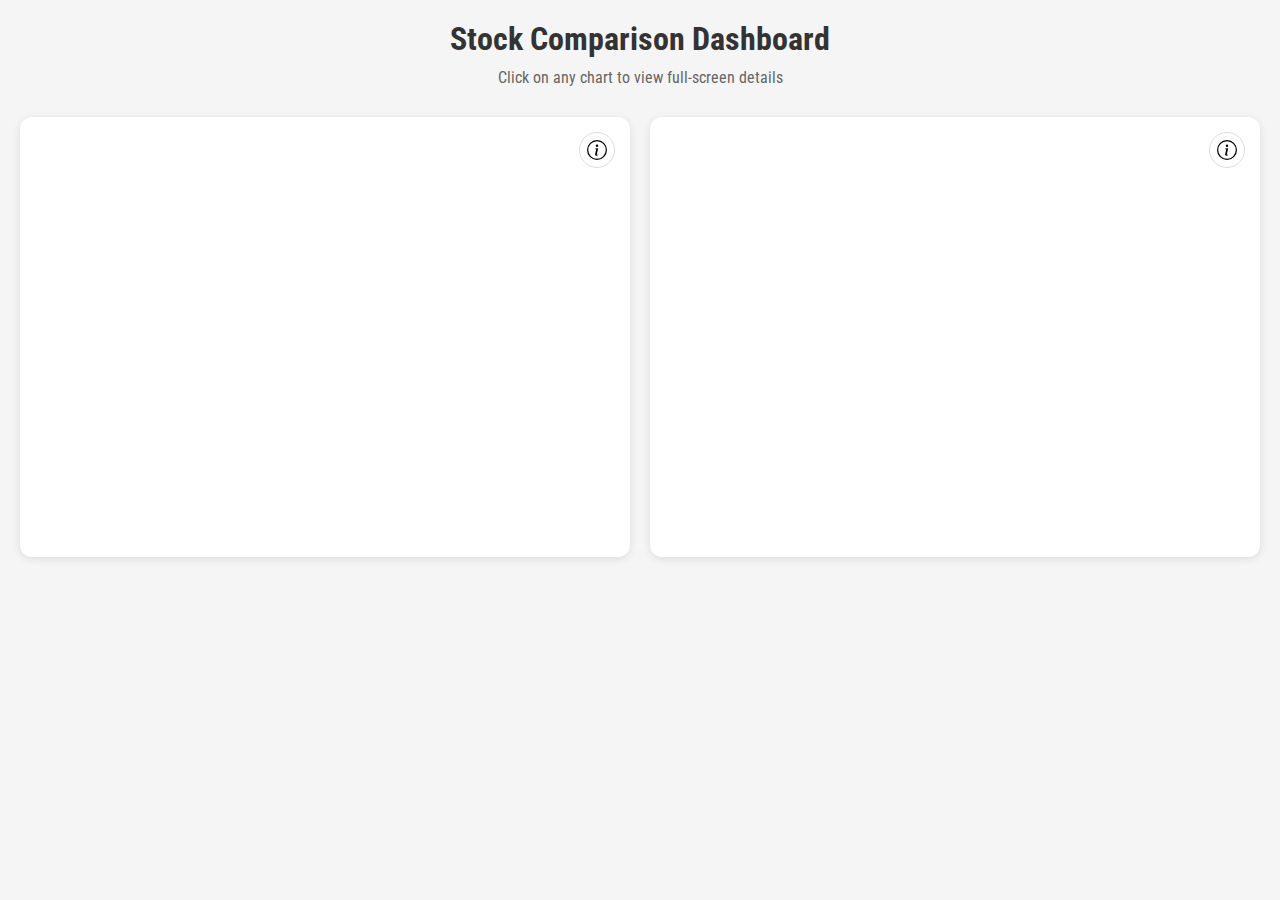
<file: tp.html>
<!DOCTYPE html>
<html lang="en">
<head>
    <meta charset="UTF-8">
    <meta name="viewport" content="width=device-width, initial-scale=1.0">
    <title>ChartScreener | Dashboard | Visualization Tool | Compare Stocks</title>
    
    <!-- Fonts -->
    <link rel="preconnect" href="https://fonts.googleapis.com">
    <link rel="preconnect" href="https://fonts.gstatic.com" crossorigin>
    <link href="https://fonts.googleapis.com/css2?family=Roboto+Condensed:ital,wght@0,100..900;1,100..900&display=swap" rel="stylesheet">
    
    <!-- Plotly -->
    <script src="https://cdn.plot.ly/plotly-3.3.0.min.js"></script>
    
    <style>
        * {
            margin: 0;
            padding: 0;
            box-sizing: border-box;
        }

        body {
            font-family: 'Roboto Condensed', Arial, sans-serif;
            background: #f5f5f5;
            padding: 20px;
        }

        .container {
            max-width: 1400px;
            margin: 0 auto;
        }

        /* Chart Container */
        .chart-container {
            margin-top: 30px;
        }

        .chart-row {
            display: grid;
            grid-template-columns: repeat(auto-fit, minmax(500px, 1fr));
            gap: 20px;
            margin-bottom: 20px;
        }

        /* Chart Card */
        .chart-card {
            background: white;
            border-radius: 12px;
            padding: 20px;
            box-shadow: 0 2px 8px rgba(0,0,0,0.1);
            position: relative;
            cursor: pointer;
            transition: transform 0.2s, box-shadow 0.2s;
        }

        .chart-card:hover {
            transform: translateY(-2px);
            box-shadow: 0 4px 12px rgba(0,0,0,0.15);
        }

        .chart {
            width: 100%;
            height: 400px;
        }

        /* Info Button */
        .info-btn {
            position: absolute;
            top: 15px;
            right: 15px;
            background: rgba(255,255,255,0.9);
            border: 1px solid #ddd;
            border-radius: 50%;
            width: 36px;
            height: 36px;
            display: flex;
            align-items: center;
            justify-content: center;
            cursor: pointer;
            z-index: 10;
            transition: all 0.3s;
        }

        .info-btn:hover {
            background: #007bff;
            border-color: #007bff;
            color: white;
        }

        .info-btn svg {
            width: 20px;
            height: 20px;
        }

        /* Info Overlay */
        .info-overlay {
            position: absolute;
            inset: 0;
            background: rgba(0,0,0,0.95);
            border-radius: 12px;
            display: none;
            align-items: center;
            justify-content: center;
            z-index: 5;
            cursor: pointer;
        }

        .info-overlay.active {
            display: flex;
        }

        .info-content {
            color: white;
            text-align: center;
            padding: 20px;
        }

        .info-content h3 {
            font-size: 24px;
            margin-bottom: 10px;
        }

        .info-content p {
            font-size: 16px;
            opacity: 0.9;
        }

        /* Modal */
        .modal {
            display: none;
            position: fixed;
            inset: 0;
            background: rgba(0,0,0,0.95);
            z-index: 1000;
            justify-content: center;
            align-items: center;
            animation: fadeIn 0.3s;
        }

        .modal.active {
            display: flex;
        }

        @keyframes fadeIn {
            from {
                opacity: 0;
            }
            to {
                opacity: 1;
            }
        }

        .modal-content {
            width: 90vw;
            height: 90vh;
            background: white;
            border-radius: 12px;
            padding: 20px;
            position: relative;
            animation: zoomIn 0.3s;
        }

        @keyframes zoomIn {
            from {
                transform: scale(0.9);
                opacity: 0;
            }
            to {
                transform: scale(1);
                opacity: 1;
            }
        }

        .close {
            position: absolute;
            top: -40px;
            right: 0;
            font-size: 40px;
            color: white;
            cursor: pointer;
            background: none;
            border: none;
            width: 50px;
            height: 50px;
            display: flex;
            align-items: center;
            justify-content: center;
            transition: transform 0.2s;
        }

        .close:hover {
            transform: scale(1.2);
        }

        #modalChart {
            width: 100%;
            height: 100%;
        }

        /* Responsive */
        @media (max-width: 768px) {
            .chart-row {
                grid-template-columns: 1fr;
            }

            .chart {
                height: 300px;
            }

            .modal-content {
                width: 95vw;
                height: 85vh;
                padding: 15px;
            }
        }

        /* Header */
        .header {
            text-align: center;
            margin-bottom: 30px;
        }

        .header h1 {
            font-size: 32px;
            color: #333;
            margin-bottom: 10px;
        }

        .header p {
            color: #666;
            font-size: 16px;
        }
    </style>
</head>
<body>
    <div class="container">
        <div class="header">
            <h1>Stock Comparison Dashboard</h1>
            <p>Click on any chart to view full-screen details</p>
        </div>

        <div class="chart-container">
            <div class="chart-row">
                <!-- Sales Chart -->
                <div class="chart-card" onclick="openChart('sales')">
                    <button class="info-btn" onclick="toggleInfo(event, this)">
                        <svg xmlns="http://www.w3.org/2000/svg" width="24" height="24" fill="currentColor" viewBox="0 0 16 16">
                            <path d="M8 15A7 7 0 1 1 8 1a7 7 0 0 1 0 14m0 1A8 8 0 1 0 8 0a8 8 0 0 0 0 16"/>
                            <path d="m8.93 6.588-2.29.287-.082.38.45.083c.294.07.352.176.288.469l-.738 3.468c-.194.897.105 1.319.808 1.319.545 0 1.178-.252 1.465-.598l.088-.416c-.2.176-.492.246-.686.246-.275 0-.375-.193-.304-.533zM9 4.5a1 1 0 1 1-2 0 1 1 0 0 1 2 0"/>
                        </svg>
                    </button>
                    <div class="chart" id="chart1"></div>
                    <div class="info-overlay" onclick="hideInfo(event, this)">
                        <div class="info-content">
                            <h3>Revenue Trend (in Rs. Crore)</h3>
                            <p>Sales over the years</p>
                        </div>
                    </div>
                </div>

                <!-- Growth Chart -->
                <div class="chart-card" onclick="openChart('growth')">
                    <button class="info-btn" onclick="toggleInfo(event, this)">
                        <svg xmlns="http://www.w3.org/2000/svg" width="24" height="24" fill="currentColor" viewBox="0 0 16 16">
                            <path d="M8 15A7 7 0 1 1 8 1a7 7 0 0 1 0 14m0 1A8 8 0 1 0 8 0a8 8 0 0 0 0 16"/>
                            <path d="m8.93 6.588-2.29.287-.082.38.45.083c.294.07.352.176.288.469l-.738 3.468c-.194.897.105 1.319.808 1.319.545 0 1.178-.252 1.465-.598l.088-.416c-.2.176-.492.246-.686.246-.275 0-.375-.193-.304-.533zM9 4.5a1 1 0 1 1-2 0 1 1 0 0 1 2 0"/>
                        </svg>
                    </button>
                    <div class="chart" id="chart2"></div>
                    <div class="info-overlay" onclick="hideInfo(event, this)">
                        <div class="info-content">
                            <h3>Sales Growth (%)</h3>
                            <p>Year-over-year growth comparison</p>
                        </div>
                    </div>
                </div>
            </div>
        </div>

        <!-- Chart Modal -->
        <div id="chartModal" class="modal" onclick="closeChartModal(event)">
            <div class="modal-content" onclick="event.stopPropagation()">
                <button class="close" onclick="closeChartModal(event)">&times;</button>
                <div id="modalChart"></div>
            </div>
        </div>
    </div>

    <script>
        // Sample data
        const chartArrayDataJson = {
            "1": {
                "Legend": "ADANI POWER LTD",
                "CurrentPrice": 148.17,
                "MarketCap": 285741.32,
                "FinancialYear_PL": ["FY16", "FY17", "FY18", "FY19", "FY20", "FY21", "FY22", "FY23", "FY24", "FY25"],
                "Sales_PL": [25377, 22616, 20304, 23884, 26468, 26221, 27711, 38773, 50351, 56203],
                "Sales_Growth_PL": [null, -10.9, -10.2, 17.6, 10.8, -0.9, 5.7, 39.9, 29.9, 11.6]
            },
            "2": {
                "Legend": "TATA POWER COMPANY LTD",
                "CurrentPrice": 393.1,
                "MarketCap": 125608.8,
                "FinancialYear_PL": ["FY16", "FY17", "FY18", "FY19", "FY20", "FY21", "FY22", "FY23", "FY24", "FY25"],
                "Sales_PL": [29494, 27588, 26840, 29881, 29136, 32703, 42816, 55109, 61449, 65478],
                "Sales_Growth_PL": [null, -6.5, -2.7, 11.3, -2.5, 12.2, 30.9, 28.7, 11.5, 6.6]
            }
        };

        // Toggle info overlay
        function toggleInfo(event, btn) {
            event.stopPropagation();
            const card = btn.closest('.chart-card');
            const overlay = card.querySelector('.info-overlay');
            overlay.classList.toggle('active');
        }

        // Hide info overlay
        function hideInfo(event, overlay) {
            event.stopPropagation();
            overlay.classList.remove('active');
        }

        // Plot Sales Chart
        function plotSalesChart(isCompact = true) {
            const x1 = chartArrayDataJson['1'].FinancialYear_PL;
            const x2 = chartArrayDataJson['2'].FinancialYear_PL;
            const y1 = chartArrayDataJson['1'].Sales_PL;
            const y2 = chartArrayDataJson['2'].Sales_PL;

            const X1 = isCompact ? x1.slice(-5) : x1;
            const X2 = isCompact ? x2.slice(-5) : x2;
            const Y1 = isCompact ? y1.slice(-5) : y1;
            const Y2 = isCompact ? y2.slice(-5) : y2;

            const data = [
                { x: X1, y: Y1, type: 'bar', name: chartArrayDataJson['1'].Legend, marker: { color: '#4e73df' } },
                { x: X2, y: Y2, type: 'bar', name: chartArrayDataJson['2'].Legend, marker: { color: '#1cc88a' } }
            ];

            const layout = {
                title: isCompact ? 'Sales (Last 5 Years)' : 'Sales (10 Years)',
                barmode: 'group',
                xaxis: { title: 'Financial Year' },
                yaxis: { title: 'Sales (Rs. Crore)' },
                showlegend: true,
                legend: { orientation: 'h', y: -0.2 }
            };

            Plotly.newPlot(isCompact ? 'chart1' : 'modalChart', data, layout, { responsive: true });
        }

        // Plot Growth Chart
        function plotGrowthChart(isCompact = true) {
            const x1 = chartArrayDataJson['1'].FinancialYear_PL;
            const x2 = chartArrayDataJson['2'].FinancialYear_PL;
            const y1 = chartArrayDataJson['1'].Sales_Growth_PL;
            const y2 = chartArrayDataJson['2'].Sales_Growth_PL;

            const X1 = isCompact ? x1.slice(-5) : x1;
            const X2 = isCompact ? x2.slice(-5) : x2;
            const Y1 = isCompact ? y1.slice(-5) : y1;
            const Y2 = isCompact ? y2.slice(-5) : y2;

            const data = [
                { 
                    x: X1, y: Y1, type: 'scatter', mode: 'lines+markers', 
                    name: chartArrayDataJson['1'].Legend,
                    line: { color: '#4e73df', width: 3 },
                    marker: { size: 8 }
                },
                { 
                    x: X2, y: Y2, type: 'scatter', mode: 'lines+markers', 
                    name: chartArrayDataJson['2'].Legend,
                    line: { color: '#1cc88a', width: 3 },
                    marker: { size: 8 }
                }
            ];

            const layout = {
                title: isCompact ? 'Sales Growth (Last 5 Years)' : 'Sales Growth (10 Years)',
                xaxis: { title: 'Financial Year' },
                yaxis: { title: 'Growth (%)' },
                showlegend: true,
                legend: { orientation: 'h', y: -0.2 }
            };

            Plotly.newPlot(isCompact ? 'chart2' : 'modalChart', data, layout, { responsive: true });
        }

        // Open chart in modal
        function openChart(type) {
            const modal = document.getElementById('chartModal');
            modal.classList.add('active');

            if (type === 'sales') {
                plotSalesChart(false);
            } else if (type === 'growth') {
                plotGrowthChart(false);
            }
        }

        // Close modal
        function closeChartModal(event) {
            if (event.target.id === 'chartModal' || event.target.classList.contains('close')) {
                const modal = document.getElementById('chartModal');
                modal.classList.remove('active');
                Plotly.purge('modalChart');
            }
        }

        // Initialize charts on page load
        window.addEventListener('DOMContentLoaded', () => {
            plotSalesChart(true);
            plotGrowthChart(true);
        });

        // Close modal with Escape key
        document.addEventListener('keydown', (e) => {
            if (e.key === 'Escape') {
                const modal = document.getElementById('chartModal');
                if (modal.classList.contains('active')) {
                    modal.classList.remove('active');
                    Plotly.purge('modalChart');
                }
            }
        });
    </script>
</body>
</html>
</file>
